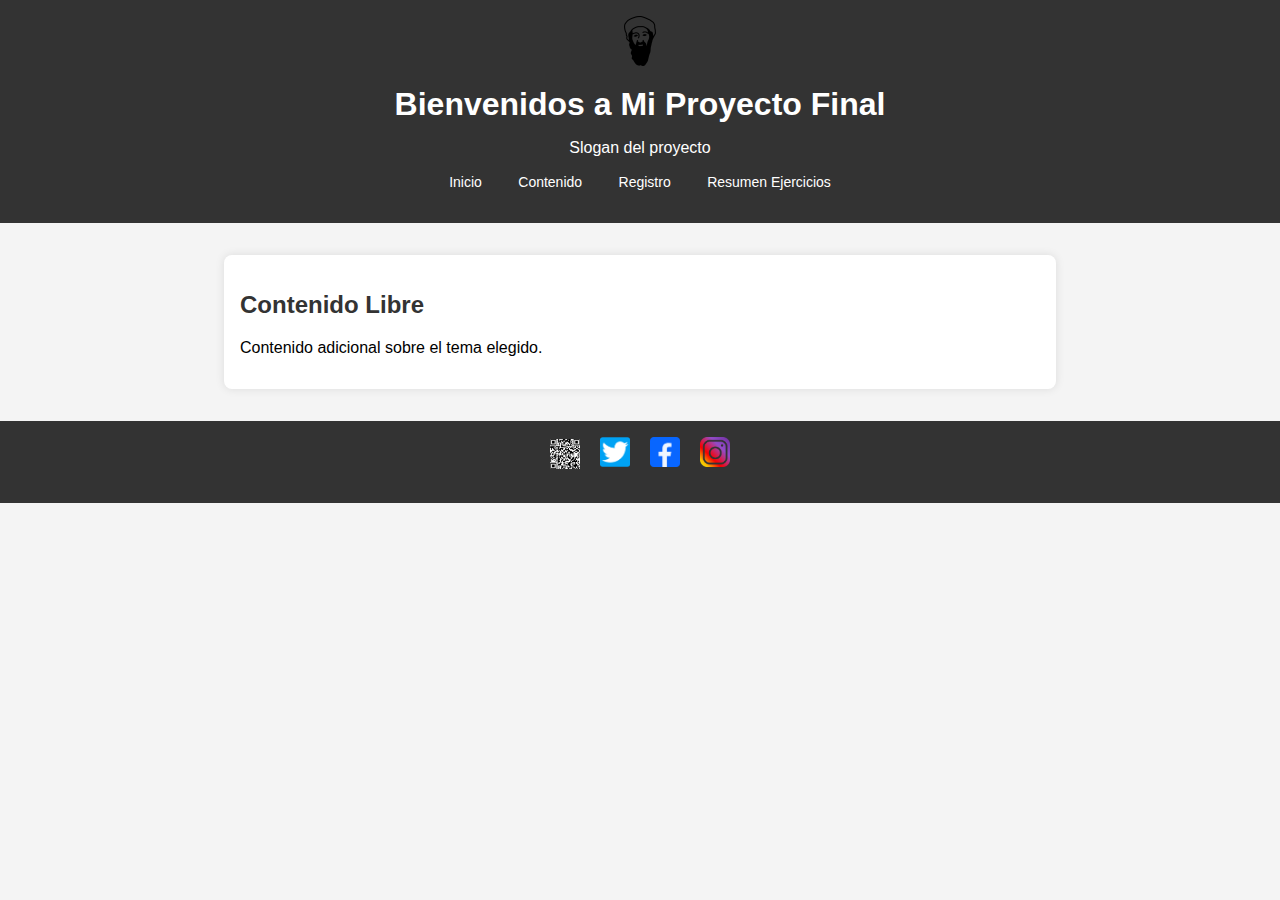
<file: FinalCurso/content.html>
<!DOCTYPE html>
<html lang="es">
<head>
    <meta charset="UTF-8">
    <meta name="viewport" content="width=device-width, initial-scale=1.0">
    <title>Proyecto DAW1: nombre_alumno - Contenido</title>
    <link rel="stylesheet" href="css/styles.css">
</head>
<body>
    <header>
        <img src="img/logo.png" alt="Logo del proyecto">
        <h1>Bienvenidos a Mi Proyecto Final</h1>
        <p>Slogan del proyecto</p>
        <nav>
            <ul>
                <li><a href="index.html">Inicio</a></li>
                <li><a href="content.html">Contenido</a></li>
                <li><a href="register.html">Registro</a></li>
                <li><a href="summary.html">Resumen Ejercicios</a></li>
            </ul>
        </nav>
    </header>

    <section id="content">
        <h2>Contenido Libre</h2>
        <p>Contenido adicional sobre el tema elegido.</p>
    </section>

    <footer>
        <div>
            <img src="img/qrcode.png" alt="Código QR">
            <div>
                <a href="https://twitter.com" target="_blank"><img src="img/twitter.png" alt="Twitter"></a>
                <a href="https://facebook.com" target="_blank"><img src="img/facebook.png" alt="Facebook"></a>
                <a href="https://instagram.com" target="_blank"><img src="img/instagram.png" alt="Instagram"></a>
            </div>
        </div>
        <p id="weather"></p>
    </footer>

    <script src="js/script.js"></script>
</body>
</html>
</file>
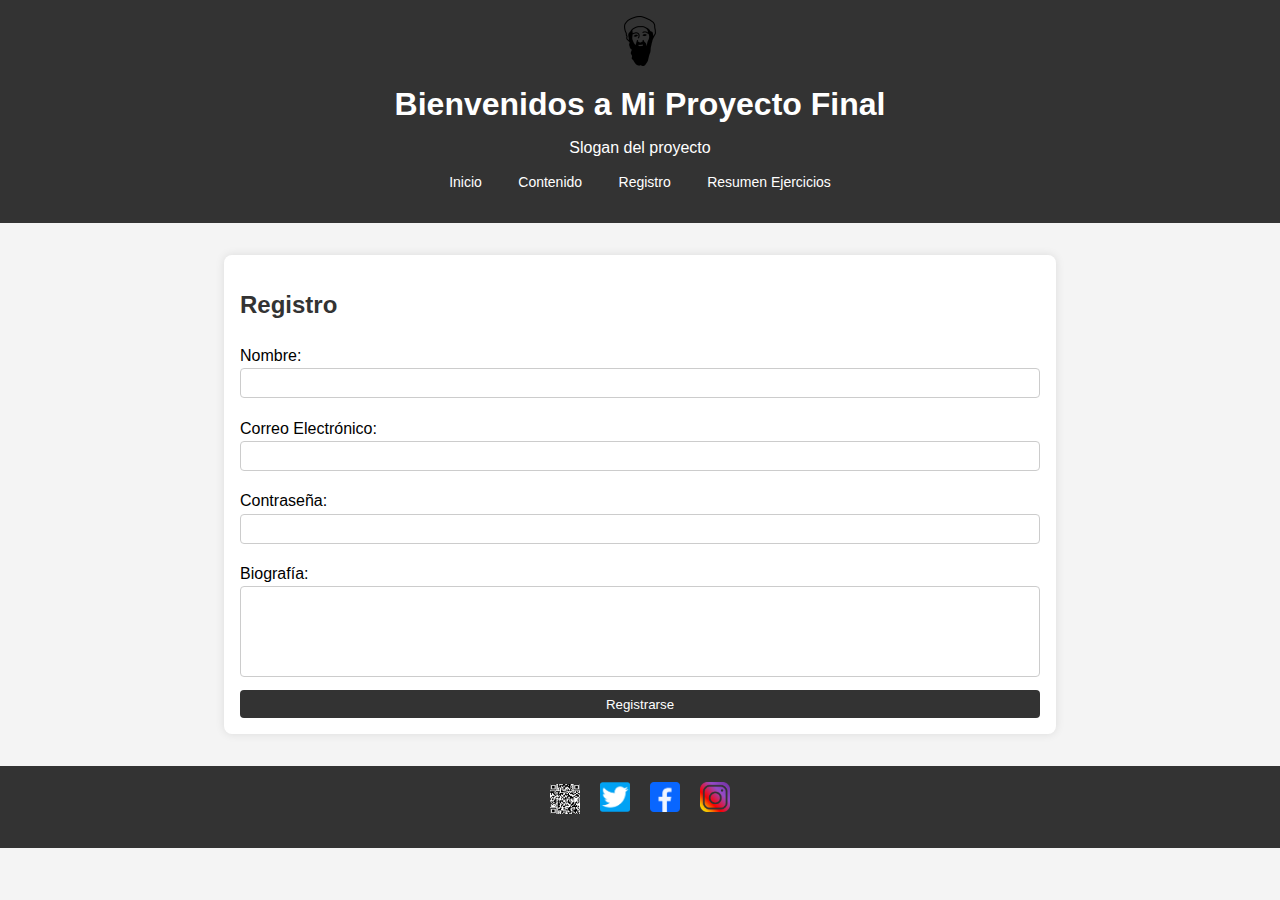
<file: FinalCurso/register.html>
<!DOCTYPE html>
<html lang="es">
<head>
    <meta charset="UTF-8">
    <meta name="viewport" content="width=device-width, initial-scale=1.0">
    <title>Proyecto DAW1: nombre_alumno - Registro</title>
    <link rel="stylesheet" href="css/styles.css">
</head>
<body>
    <header>
        <img src="img/logo.png" alt="Logo del proyecto">
        <h1>Bienvenidos a Mi Proyecto Final</h1>
        <p>Slogan del proyecto</p>
        <nav>
            <ul>
                <li><a href="index.html">Inicio</a></li>
                <li><a href="content.html">Contenido</a></li>
                <li><a href="register.html">Registro</a></li>
                <li><a href="summary.html">Resumen Ejercicios</a></li>
            </ul>
        </nav>
    </header>

    <section id="register">
        <h2>Registro</h2>
        <form>
            <label for="name">Nombre:</label>
            <input type="text" id="name" name="name" required>

            <label for="email">Correo Electrónico:</label>
            <input type="email" id="email" name="email" required>

            <label for="password">Contraseña:</label>
            <input type="password" id="password" name="password" required>

            <label for="bio">Biografía:</label>
            <textarea id="bio" name="bio" cols="60" rows="5" style="resize: none;" required></textarea>

            <button type="submit">Registrarse</button>
        </form>
    </section>

    <footer>
        <div>
            <img src="img/qrcode.png" alt="Código QR">
            <div>
                <a href="https://twitter.com" target="_blank"><img src="img/twitter.png" alt="Twitter"></a>
                <a href="https://facebook.com" target="_blank"><img src="img/facebook.png" alt="Facebook"></a>
                <a href="https://instagram.com" target="_blank"><img src="img/instagram.png" alt="Instagram"></a>
            </div>
        </div>
        <p id="weather"></p>
    </footer>

    <script src="js/script.js"></script>
</body>
</html>
</file>
<file: FinalCurso/css/styles.css>
body {
    font-family: Arial, sans-serif;
    margin: 0;
    padding: 0;
    background-color: #f4f4f4;
}

header {
    background-color: #333;
    color: #fff;
    padding: 1em 0;
    text-align: center;
}

header img {
    width: 50px;
    height: 50px;
}

header h1 {
    margin: 0.5em 0;
}

nav ul {
    list-style: none;
    padding: 0;
}

nav ul li {
    display: inline;
    margin: 0 1em;
}

nav ul li a {
    color: #fff;
    text-decoration: none;
    font-weight: normal;
    font-size: 14px;
}

nav ul li a:hover {
    font-weight: bold;
    font-size: 16px;
}

section {
    margin: 2em auto;
    padding: 1em;
    max-width: 800px;
    background-color: #fff;
    border-radius: 8px;
    box-shadow: 0 0 10px rgba(0, 0, 0, 0.1);
}

section h2 {
    color: #333;
}

footer {
    background-color: #333;
    color: #fff;
    text-align: center;
    padding: 1em 0;
    position: relative;
    bottom: 0;
    width: 100%;
}

footer div {
    display: flex;
    justify-content: center;
    align-items: center;
}

footer img {
    width: 30px;
    height: 30px;
    margin: 0 10px;
}

form {
    display: flex;
    flex-direction: column;
}

form label {
    margin: 0.5em 0 0.2em;
}

form input, form textarea {
    padding: 0.5em;
    margin-bottom: 1em;
    border: 1px solid #ccc;
    border-radius: 4px;
}

form button {
    padding: 0.5em;
    background-color: #333;
    color: #fff;
    border: none;
    border-radius: 4px;
    cursor: pointer;
}

form button:hover {
    background-color: #555;
}

.tabs {
    overflow: hidden;
    background-color: #f1f1f1;
}

.tabs button {
    background-color: inherit;
    float: left;
    border: none;
    outline: none;
    cursor: pointer;
    padding: 14px 16px;
    transition: 0.3s;
}

.tabs button:hover {
    background-color: #ddd;
}

.tabcontent {
    display: none;
    padding: 6px 12px;
    border-top: none;
}

.exercise {
    margin: 1em 0;
}

.exercise img {
    width: 150px;
    height: 150px;
    display: block;
    margin: 0 auto;
}

.exercise p {
    text-align: center;
}
</file>
